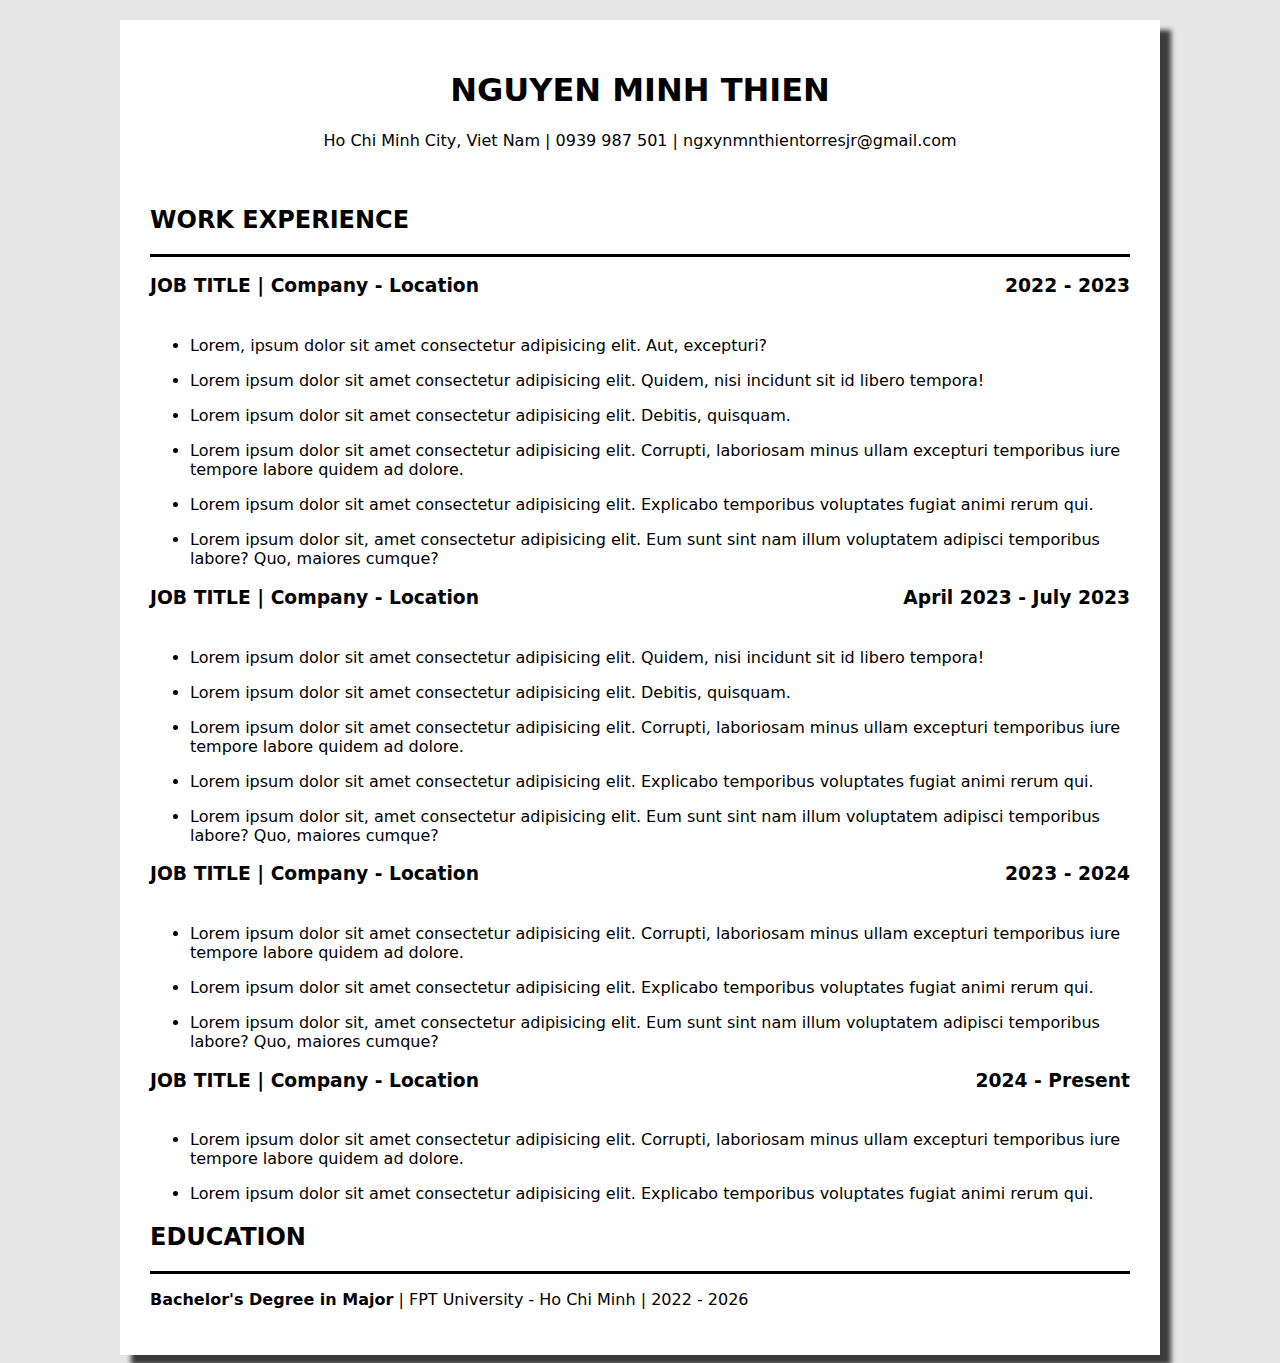
<file: cv.html>
<!DOCTYPE html>
<html lang="en">
  <head>
    <meta charset="UTF-8" />
    <meta name="viewport" content="width=device-width, initial-scale=1.0" />
    <title>cv</title>

    <!-- Styles -->
    <link rel="stylesheet" href="./css/styles.css" />
  </head>
  <body>
    <div class="cv">
      <div class="intro">
        <h1>NGUYEN MINH THIEN</h1>
        <p>
          Ho Chi Minh City, Viet Nam | 0939 987 501 |
          ngxynmnthientorresjr@gmail.com
        </p>
      </div>
      <div class="content">
        <h2>WORK EXPERIENCE</h2>
        <hr class="hr" />
        <h3 class="job">
          <span> JOB TITLE | Company - Location </span>
          <span> 2022 - 2023 </span>
          <span class="full-width"></span>
        </h3>
        <ul>
          <li>
            <p>
              Lorem, ipsum dolor sit amet consectetur adipisicing elit. Aut,
              excepturi?
            </p>
          </li>
          <li>
            <p>
              Lorem ipsum dolor sit amet consectetur adipisicing elit. Quidem,
              nisi incidunt sit id libero tempora!
            </p>
          </li>
          <li>
            <p>
              Lorem ipsum dolor sit amet consectetur adipisicing elit. Debitis,
              quisquam.
            </p>
          </li>
          <li>
            <p>
              Lorem ipsum dolor sit amet consectetur adipisicing elit. Corrupti,
              laboriosam minus ullam excepturi temporibus iure tempore labore
              quidem ad dolore.
            </p>
          </li>
          <li>
            <p>
              Lorem ipsum dolor sit amet consectetur adipisicing elit. Explicabo
              temporibus voluptates fugiat animi rerum qui.
            </p>
          </li>
          <li>
            <p>
              Lorem ipsum dolor sit, amet consectetur adipisicing elit. Eum sunt
              sint nam illum voluptatem adipisci temporibus labore? Quo, maiores
              cumque?
            </p>
          </li>
        </ul>
        <h3 class="job">
          <span> JOB TITLE | Company - Location </span>
          <span> April 2023 - July 2023 </span>
          <span class="full-width"></span>
        </h3>
        <ul>
          <li>
            <p>
              Lorem ipsum dolor sit amet consectetur adipisicing elit. Quidem,
              nisi incidunt sit id libero tempora!
            </p>
          </li>
          <li>
            <p>
              Lorem ipsum dolor sit amet consectetur adipisicing elit. Debitis,
              quisquam.
            </p>
          </li>
          <li>
            <p>
              Lorem ipsum dolor sit amet consectetur adipisicing elit. Corrupti,
              laboriosam minus ullam excepturi temporibus iure tempore labore
              quidem ad dolore.
            </p>
          </li>
          <li>
            <p>
              Lorem ipsum dolor sit amet consectetur adipisicing elit. Explicabo
              temporibus voluptates fugiat animi rerum qui.
            </p>
          </li>
          <li>
            <p>
              Lorem ipsum dolor sit, amet consectetur adipisicing elit. Eum sunt
              sint nam illum voluptatem adipisci temporibus labore? Quo, maiores
              cumque?
            </p>
          </li>
        </ul>
        <h3 class="job">
          <span> JOB TITLE | Company - Location </span>
          <span> 2023 - 2024 </span>
          <span class="full-width"></span>
        </h3>
        <ul>
          <li>
            <p>
              Lorem ipsum dolor sit amet consectetur adipisicing elit. Corrupti,
              laboriosam minus ullam excepturi temporibus iure tempore labore
              quidem ad dolore.
            </p>
          </li>
          <li>
            <p>
              Lorem ipsum dolor sit amet consectetur adipisicing elit. Explicabo
              temporibus voluptates fugiat animi rerum qui.
            </p>
          </li>
          <li>
            <p>
              Lorem ipsum dolor sit, amet consectetur adipisicing elit. Eum sunt
              sint nam illum voluptatem adipisci temporibus labore? Quo, maiores
              cumque?
            </p>
          </li>
        </ul>
        <h3 class="job">
          <span> JOB TITLE | Company - Location </span>
          <span> 2024 - Present </span>
          <span class="full-width"></span>
        </h3>
        <ul>
          <li>
            <p>
              Lorem ipsum dolor sit amet consectetur adipisicing elit. Corrupti,
              laboriosam minus ullam excepturi temporibus iure tempore labore
              quidem ad dolore.
            </p>
          </li>
          <li>
            <p>
              Lorem ipsum dolor sit amet consectetur adipisicing elit. Explicabo
              temporibus voluptates fugiat animi rerum qui.
            </p>
          </li>
        </ul>
        <h2>EDUCATION</h2>
        <hr class="hr" />
        <p>
          <span><b>Bachelor's Degree in Major</b></span> | FPT University - Ho
          Chi Minh | 2022 - 2026
        </p>
      </div>
    </div>
  </body>
</html>
</file>
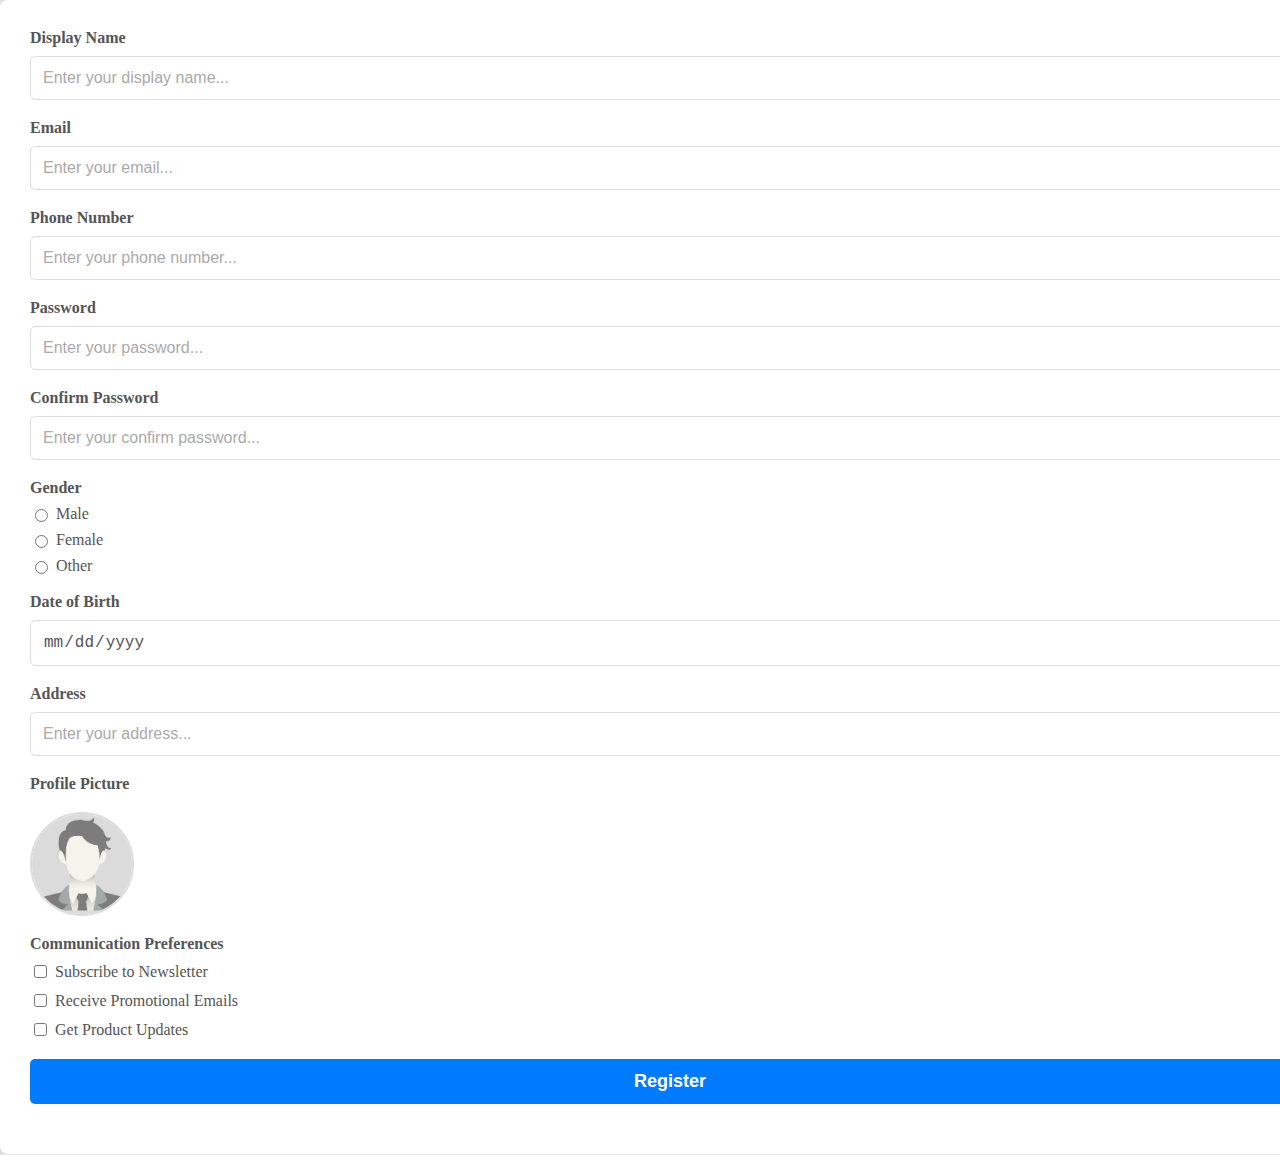
<file: form.html>
<!DOCTYPE html>
<html lang="en">
  <head>
    <meta charset="UTF-8" />
    <meta name="viewport" content="width=device-width, initial-scale=1.0" />
    <title>Register</title>

    <!-- Styles -->
    <link rel="stylesheet" href="./css/styles.css" />
    <link rel="stylesheet" href="./css/reset.css" />
  </head>
  <body>
    <form action="" class="register">
      <div class="form-group">
        <label for="display-name" class="form-label">Display Name</label>
        <input
          type="text"
          id="display-name"
          placeholder="Enter your display name..."
          class="form-input"
        />
      </div>
      <div class="form-group">
        <label for="email" class="form-label">Email</label>
        <input
          type="email"
          id="email"
          placeholder="Enter your email..."
          class="form-input"
        />
      </div>
      <div class="form-group">
        <label for="phone-number" class="form-label">Phone Number</label>
        <input
          type="phone"
          id="phone-number"
          placeholder="Enter your phone number..."
          class="form-input"
        />
      </div>
      <div class="form-group">
        <label for="password" class="form-label">Password</label>
        <input
          type="password"
          id="password"
          placeholder="Enter your password..."
          class="form-input"
        />
      </div>
      <div class="form-group">
        <label for="confirm-password" class="form-label"
          >Confirm Password</label
        >
        <input
          type="password"
          id="confirm-password"
          placeholder="Enter your confirm password..."
          class="form-input"
        />
      </div>
      <div class="form-group">
        <label for="" class="form-label">Gender</label>
        <label> <input type="radio" name="gender" value="male" />Male </label>
        <label>
          <input type="radio" name="gender" value="female" />Female
        </label>
        <label> <input type="radio" name="gender" value="other" />Other </label>
      </div>
      <div class="form-group">
        <label for="date-of-birth" class="form-label"> Date of Birth </label>
        <input type="date" id="date-of-birth" class="form-input" />
      </div>
      <div class="form-group">
        <label for="address" class="form-label">Address</label>
        <input
          type="text"
          id="address"
          class="form-input"
          placeholder="Enter your address..."
        />
      </div>
      <div class="form-group">
        <label for="profile-picture" class="form-label">Profile Picture</label>
        <label for="profile-picture" class="form-label">
          <img
            width="100"
            src="./img/avatar.jpg"
            alt="ảnh avatar placeholder"
            class="avatar-img"
          />
        </label>
        <input type="file" id="profile-picture" hidden class="form-input" />
      </div>
      <div class="form-group">
        <label for="" class="form-label">Communication Preferences</label>
        <label>
          <input
            type="checkbox"
            name="communicaton-preferences"
            value="newsletter"
          />Subscribe to Newsletter
        </label>
        <label>
          <input
            type="checkbox"
            name="communication-preferences"
            value="email"
          />Receive Promotional Emails
        </label>
        <label>
          <input
            type="checkbox"
            name="communication-preferences"
            value="product"
          />Get Product Updates
        </label>
      </div>
      <div class="form-group">
        <button class="btn">Register</button>
      </div>
    </form>
  </body>
</html>
</file>
<file: css/styles.css>
body {
  font-family: system-ui, -apple-system, BlinkMacSystemFont, "Segoe UI", Roboto,
    Oxygen, Ubuntu, Cantarell, "Open Sans", "Helvetica Neue", sans-serif;
  background: #e6e6e6;
}

/* CV */

.cv {
  max-width: 980px;
  min-height: 100px;
  background: white;
  margin-left: auto;
  margin-right: auto;
  padding: 30px;
  margin-top: 20px;
  margin-bottom: ;
  box-shadow: 11px 10px 5px 0px rgba(0, 0, 0, 0.75);
  -webkit-box-shadow: 11px 10px 5px 0px rgba(0, 0, 0, 0.75);
  -moz-box-shadow: 11px 10px 5px 0px rgba(0, 0, 0, 0.75);
}

.intro {
  text-align: center;
  padding-bottom: 20px;
}

.hr {
  height: 0; /* Đặt chiều cao về 0 vì border sẽ tạo độ dày */
  border: none; /* Loại bỏ border mặc định */
  border-top: 3px solid #000; /* Độ dày 4px, kiểu solid, màu đỏ */
  margin-top: 15px;
  margin-bottom: 15px;
}

.job {
  text-align: justify;
}

.job span {
  display: inline-block;
}

.full-width {
  width: 100%;
  display: inline-block;
}

/* Form */

.register {
  background-color: #ffffff;
  padding: 30px;
  border-radius: 8px;
  box-shadow: 0 4px 15px rgba(0, 0, 0, 0.1);
  width: 100%;
}

.form-group {
  margin-bottom: 20px;
}

.form-label {
  display: block;
  margin-bottom: 8px;
  font-weight: bold;
  color: #333;
}

.form-input {
  width: 100%;
  padding: 12px;
  border: 1px solid #ddd;
  border-radius: 5px;
  font-size: 16px;
  color: #555;
}

.form-input::placeholder {
  color: #aaa;
}

.form-group label input[type="radio"],
.form-group label input[type="checkbox"] {
  margin-right: 8px;
}

.form-group label {
  display: flex;
  align-items: center;
  margin-bottom: 10px;
  font-size: 16px;
  color: #555;
}

.avatar-img {
  display: block;
  width: 100px;
  height: 100px;
  border-radius: 50%;
  object-fit: cover;
  border: 2px solid #ddd;
  margin-top: 10px;
  cursor: pointer;
  transition: border-color 0.3s ease;
}

.avatar-img:hover {
  border-color: #007bff;
}

.btn {
  background-color: #007bff;
  color: #ffffff;
  padding: 12px 20px;
  border: none;
  border-radius: 5px;
  font-size: 18px;
  font-weight: bold;
  cursor: pointer;
  width: 100%;
  transition: background-color 0.3s ease;
}

.btn:hover {
  background-color: #0056b3;
}

/* Menu */

.menu {
  background: #3e5cca;
  padding: 0 40px;
  font-size: 0;
}

.menu li {
  display: inline-block;
}

.menu li a {
  display: inline-block;
  padding: 25px 40px;
  text-decoration: none;
  color: white;
  font-size: 17px;
}

.active a {
  color: black !important;
  background-color: #ffffff;
}

.menu li a i {
    margin-left: 10px;
}
</file>
